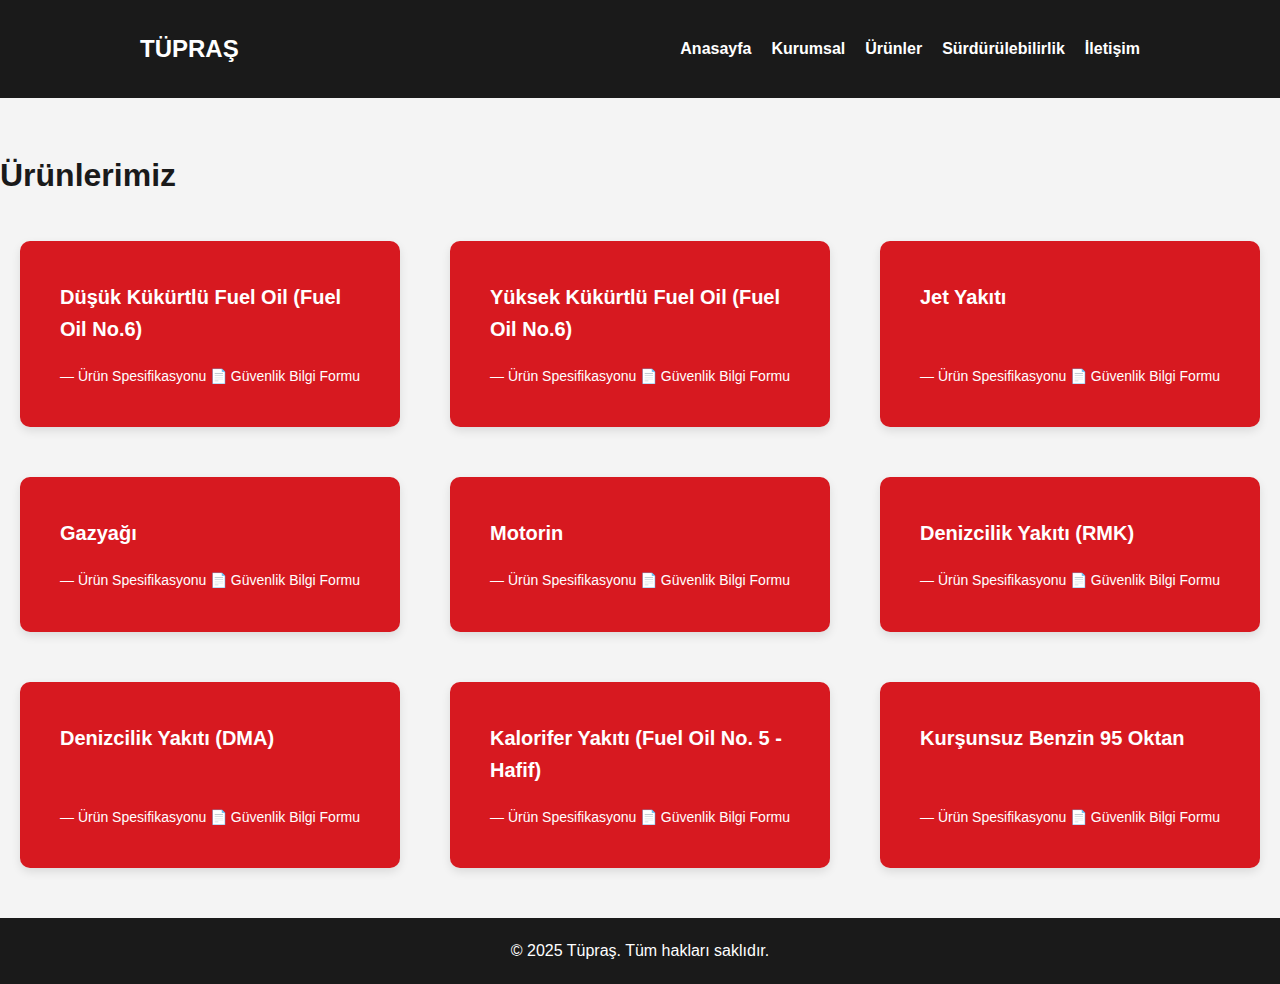
<file: ürünler.html>
<!DOCTYPE html>
<html lang="tr">
<head>
  <meta charset="UTF-8" />
  <meta name="viewport" content="width=device-width, initial-scale=1.0" />
  <title>Ürünler | TÜPRAŞ</title>
  <link rel="stylesheet" href="style.css" />
  <style>
    .urunler {
      padding: 40px 20px;
    }
    .urunler h2 {
      text-align: center;
      margin-bottom: 30px;
    }
    .urun-kartlari {
      display: grid;
      grid-template-columns: repeat(auto-fit, minmax(250px, 1fr));
      gap: 20px;
    }
    .urun-kart {
      background: #fff;
      padding: 20px;
      border-radius: 10px;
      text-align: center;
      box-shadow: 0 2px 5px rgba(0,0,0,0.1);
    }
    .urun-kart img {
      width: 100%;
      height: 150px;
      object-fit: cover;
      border-radius: 8px;
      margin-bottom: 10px;
    }
  </style>
</head>
<body>
  <header>
    <div class="container">
      <h1 class="logo">TÜPRAŞ</h1>
      <nav>
        <ul>
          <li><a href="index.html">Anasayfa</a></li>
          <li><a href="kurumsal.html">Kurumsal</a></li>
          <li><a href="urunler.html" class="active">Ürünler</a></li>
          <li><a href="sürdürülebilirlik.html">Sürdürülebilirlik</a></li>
          <li><a href="iletişim.html">İletişim</a></li>
        </ul>
      </nav>
    </div>
  </header>

  <!--<section class="urunler container">
    <h2>Ürünlerimiz</h2>
    <div class="urun-kartlari">
      <div class="urun-kart">
        <img src="https://source.unsplash.com/300x200/?fuel" alt="Benzin">
        <h3>Benzin</h3>
        <p>Yüksek kaliteli motor benzinlerimiz, çevreci özellikleriyle araçlarınız için ideal.</p>
      </div>
      <div class="urun-kart">
        <img src="https://source.unsplash.com/300x200/?diesel" alt="Motorin">
        <h3>Motorin</h3>
        <p>Düşük kükürtlü motorin ürünlerimizle verimliliği artırıyoruz.</p>
      </div>
      <div class="urun-kart">
        <img src="https://source.unsplash.com/300x200/?asphalt" alt="Asfalt">
        <h3>Asfalt</h3>
        <p>Yol yapımında kullanılan asfalt ürünleriyle Türkiye’yi birleştiriyoruz.</p>
      </div>
    </div>
  </section> -->
<br>
<br>


<h1>Ürünlerimiz</h1>

<section class="urunler">
  <div class="urun-karti">
    <h3>Düşük Kükürtlü Fuel Oil (Fuel Oil No.6)</h3>
    <div class="urun-butonlar">
      <span>— Ürün Spesifikasyonu</span>
      <span>📄 Güvenlik Bilgi Formu</span>
    </div>
  </div>

  <div class="urun-karti">
    <h3>Yüksek Kükürtlü Fuel Oil (Fuel Oil No.6)</h3>
    <div class="urun-butonlar">
      <span>— Ürün Spesifikasyonu</span>
      <span>📄 Güvenlik Bilgi Formu</span>
    </div>
  </div>

  <div class="urun-karti">
    <h3>Jet Yakıtı</h3>
    <div class="urun-butonlar">
      <span>— Ürün Spesifikasyonu</span>
      <span>📄 Güvenlik Bilgi Formu</span>
    </div>
  </div>

  <div class="urun-karti">
    <h3>Gazyağı</h3>
    <div class="urun-butonlar">
      <span>— Ürün Spesifikasyonu</span>
      <span>📄 Güvenlik Bilgi Formu</span>
    </div>
  </div>

  <div class="urun-karti">
    <h3>Motorin</h3>
    <div class="urun-butonlar">
      <span>— Ürün Spesifikasyonu</span>
      <span>📄 Güvenlik Bilgi Formu</span>
    </div>
  </div>

  <div class="urun-karti">
    <h3>Denizcilik Yakıtı (RMK)</h3>
    <div class="urun-butonlar">
      <span>— Ürün Spesifikasyonu</span>
      <span>📄 Güvenlik Bilgi Formu</span>
    </div>
  </div>

  <div class="urun-karti">
    <h3>Denizcilik Yakıtı (DMA)</h3>
    <div class="urun-butonlar">
      <span>— Ürün Spesifikasyonu</span>
      <span>📄 Güvenlik Bilgi Formu</span>
    </div>
  </div>

  <div class="urun-karti">
    <h3>Kalorifer Yakıtı (Fuel Oil No. 5 - Hafif)</h3>
    <div class="urun-butonlar">
      <span>— Ürün Spesifikasyonu</span>
      <span>📄 Güvenlik Bilgi Formu</span>
    </div>
  </div>

  <div class="urun-karti">
    <h3>Kurşunsuz Benzin 95 Oktan</h3>
    <div class="urun-butonlar">
      <span>— Ürün Spesifikasyonu</span>
      <span>📄 Güvenlik Bilgi Formu</span>
    </div>
  </div>





</section>














  <footer>
    <div class="container">
      <p>&copy; 2025 Tüpraş. Tüm hakları saklıdır.</p>
    </div>
  </footer>
</body>
</html>
</file>
<file: style.css>
/* Genel Ayarlar */
* {
    margin: 0;
    padding: 0;
    box-sizing: border-box;
  }
  body {
    font-family: "Segoe UI", sans-serif;
    line-height: 1.6;
    color: #1a1a1a;
    background: #f4f4f4;
  }
  .container {
    width: 100%;
    max-width: 1000px;
    margin: auto;
  }
  
  /* Başlık ve Navigasyon */
  header {
    justify-content: space-between;
    align-items: center;
    background: #1a1a1a;
    padding: 30px 40px ;
  }

  header .container {
    display: flex;
    justify-content: space-between;
    align-items: center;
  }
  
  .logo {
    color: #fff;
    font-size: 24px;
    float: left;
    width: 70;
  }

  nav ul {
    list-style: none;
    display: flex;
    justify-content: flex-end;
  }
  nav ul li {
    margin-left: 20px;
  }
  nav ul li a {
    color: #fff;
    text-decoration: none;
    font-weight: bold;
  }
  nav ul li a:hover {
    color: #e60000;
  }
  

  /* Hero Alanı */
  .hero {
    background: url('https://www.pixelplus.net/wp-content/uploads/2023/01/tupras.jpg') no-repeat center center/cover;
    height: 60vh;
    position: relative;
    color: #fff;
  }
  .hero .overlay {
    background: rgba(0, 0, 0, 0.6);
    height: 100%;
    display: flex;
    flex-direction: column;
    justify-content: center;
    align-items: center;
    text-align: center;
  }
  .hero h2 {
    font-size: 48px;
    margin-bottom: 10px;
  }
  .hero p {
    font-size: 20px;
    margin-bottom: 10px;
  }
  .btn {
    background: #e60000;
    color: #fff;
    padding: 12px 25px;
    text-decoration: none;
    border-radius: 5px;
  }
  .btn:hover {
    background: #ff1a1a;
  }
  
  /* Hakkımızda */
  .about {
    background: #fff;
    padding: 40px 20px;
    text-align: center;
  }
  .about h2 {
    font-size: 32px;
    margin-bottom: 20px;
  }
  
  /* Footer */
  footer {
    background: #1a1a1a;
    color: #fff;
    text-align: center;
    padding: 20px 0;
    margin-top: 10px;
  }
  
  @media (max-width: 768px) {
    /* Logo ve menü alt alta gelsin */
    header .container {
      flex-direction: column;
      align-items: center;
      text-align: center;
    }
  
    nav ul {
      flex-direction: column;
      align-items: center;
      padding-top: 10px;
    }
  
    nav ul li {
      margin: 10px 0;
    }
  
    /* Hero başlıkları küçülsün */
    .hero h2 {
      font-size: 28px;
    }
  
    .hero p {
      font-size: 16px;
    }
  
    /* Buton ortalansın */
    .btn {
      padding: 10px 20px;
      font-size: 14px;
    }
  
    /* Hakkımızda içeriği dar alsın */
    .about {
      padding: 30px 15px;
    }
  
    /* Eğer hizmet kutuları varsa: */
    .service-boxes {
      flex-direction: column;
      align-items: center;
    }
  }
  
  /* SLIDER */
.slider {
  margin: 20px auto;
  height: 20vh; 
}
.swiper {
  width: 70%;
  height: 70px;
}
.swiper-slide img {
  width: 200px;
  height: 200px;
  object-fit: cover;
  border-radius: 8px;
}

/* VİDEO */
.video {
  margin: 60px auto;
  text-align: center;
}
.video h2 {
  font-size: 28px;
  margin-bottom: 20px;
}
.video video {
  border-radius: 10px;
  box-shadow: 0 0 15px rgba(0,0,0,0.2);
}


/* SLIDER */
.slider {
  margin: 30px auto;
}
.swiper {
  width: 100%;
  height: 400px;
}
.swiper-slide img {
  width: 100%;
  height: 100%;
  object-fit: cover;
  border-radius: 10px;
}

/* VİDEO */
.video {
  margin: 60px auto;
  text-align: center;
}
.video h2 {
  font-size: 28px;
  margin-bottom: 20px;
}
.video video {
  border-radius: 10px;
  box-shadow: 0 0 15px rgba(0,0,0,0.2);
}

.mega-footer {
  background-color: #f4f4f4;
  padding: 40px 0;
  border-top: 1px solid #ddd;
}

.footer-container {
  max-width: 1200px;
  margin: 0 auto;
  display: flex;
  flex-wrap: wrap;
  gap: 40px;
  justify-content: space-between;
  padding: 0 20px;
}

.footer-column {
  flex: 1 1 180px;
}

.footer-column h4 {
  font-size: 16px;
  margin-bottom: 15px;
  color: #333;
}

.footer-column ul {
  list-style: none;
  padding: 0;
  margin: 0;
}

.footer-column ul li {
  margin-bottom: 10px;
}

.footer-column ul li a {
  text-decoration: none;
  color: #666;
  font-size: 14px;
  transition: 0.3s;
}

.footer-column ul li a:hover {
  color: #d10000;
}



.stats-section {
  display: flex;
  justify-content: center; /* Ortalar */
  gap: 120px; /* Kutu arası boşluk */
  padding: 60px 0;
  background-color: #f8f8f8;
  flex-wrap: wrap; /* Mobilde alt satıra geçsin */
}

.stat-box {
  text-align: center;
}

.stat-number {
  font-size: 32px;
  font-weight: bold;
  color: #000;
}

.stat-label {
  font-size: 16px;
  color: #555;
  margin-top: 5px;
}


.grid-alani {
  display: grid;
  grid-template-columns: 1fr 1fr; /* 2 sütun: yarı yarıya */
  gap: 40px;
  align-items: center;
  padding: 40px 0;
}

.grid-item img {
  width: 100%;
  height: auto;
  border-radius: 10px;
}

.yazi {
  text-align: left;
}


@media (max-width: 768px) {
  .grid-alani {
    grid-template-columns: 1fr; /* Mobilde tek sütun */
    text-align: center;
  }
}



.urunler {
  display: grid;
  grid-template-columns: repeat(auto-fit, minmax(300px, 1fr));
  gap: 50px;
  padding: 50px;
}

.urun-karti {
  background-color: #d71920;
  color: white;
  padding: 40px;
  border-radius: 10px;
  box-shadow: 0 4px 10px rgba(0,0,0,0.1);
  display: flex;
  flex-direction: column;
  justify-content: space-between;
}

.urun-karti h3 {
  font-size: 20px;
  margin-bottom: 20px;
}

.urun-butonlar {
  display: flex;
  justify-content: space-between;
  font-size: 14px;
  font-weight: 500;
}
</file>
